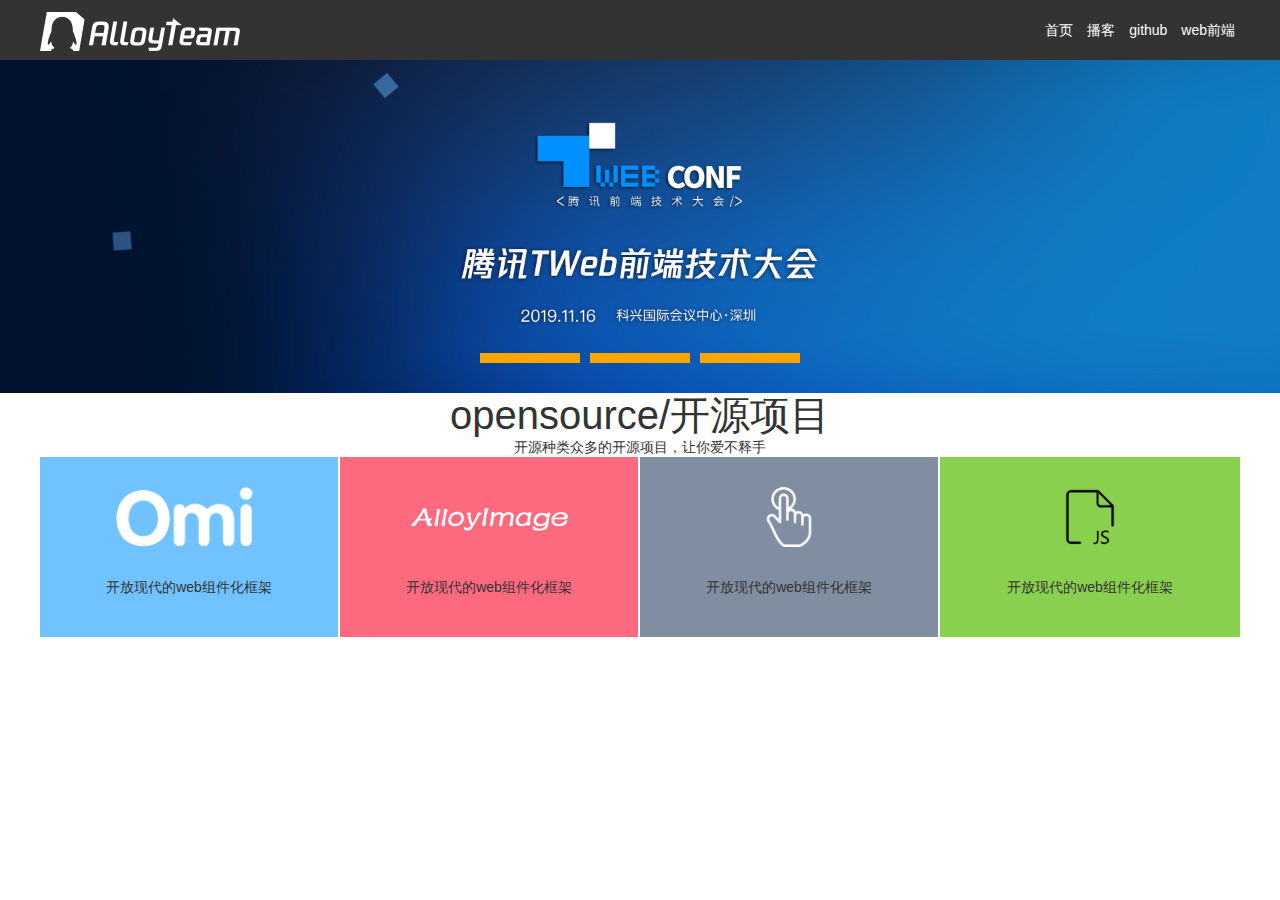
<file: web/index.html>
<!DOCTYPE html>
<html lang="en">
<head>
    <meta charset="UTF-8">
    <meta http-equiv="X-UA-Compatible" content="IE=edge">
    <meta name="viewport" content="width=device-width, initial-scale=1.0">
    <title>Document</title>
    <link rel="stylesheet" href="./bootstrap/css/bootstrap.css">
    <link rel="stylesheet" href="./css/index.css">
</head>
<body>
    <!-- 顶部通栏显示的导航 -->
    <div class="nav hidden-xs hidden-sm">
        <div class="w">
            <div class="left_logo pull-left">
                <img src="./images/logo.png" alt="">
            </div>
            <div class="right_Nav pull-right">
                <ul class="list-unstyled list-inline">
                    <li><a href="#">首页</a></li>
                    <li><a href="#">播客</a></li>
                    <li><a href="#">github</a></li>
                    <li><a href="#">web前端</a></li>
                </ul>
            </div>
        </div>
    </div>

    <!-- 广告区域 -->
    <div class="banner">
        <img src="./uploads/banner_2.jpg" alt="">


        <!-- 分页按钮 -->
        <div class="btns">
            <span></span>
            <span></span>
            <span></span>
        </div>
        
    </div>

    <!-- 主体内容区域 -->
    <div class="main_content">
        <!-- 标题 -->
        <div class="title">
            <h4 class="text-center">opensource/开源项目</h4>
            <p class="text-center">开源种类众多的开源项目，让你爱不释手</p>
        </div>
        <!-- 图片主体内容区域 -->
        <div class="content">
            <div class="item col-md-3 col-sm-6 col-xs-12">
                <img src="./images/omi.png" alt="">
                <p>
                开放现代的web组件化框架
                </p>
            </div>
            <div class="item col-md-3 col-sm-6 col-xs-12">
                <img src="./images/alloyimage.png" alt="">
                <p>
                    开放现代的web组件化框架
                    </p>
            </div>
            <div class="item col-md-3 col-sm-6 col-xs-12">
                <img src="./images/alloytouch.png" alt="">
                <p>
                    开放现代的web组件化框架
                    </p>
            </div>
            <div class="item col-md-3 col-sm-6 col-xs-12">
                <img src="./images/javascript.png" alt="">
                <p>
                    开放现代的web组件化框架
                    </p>
            </div>
        </div>
    </div>

</body>
</html>
</file>
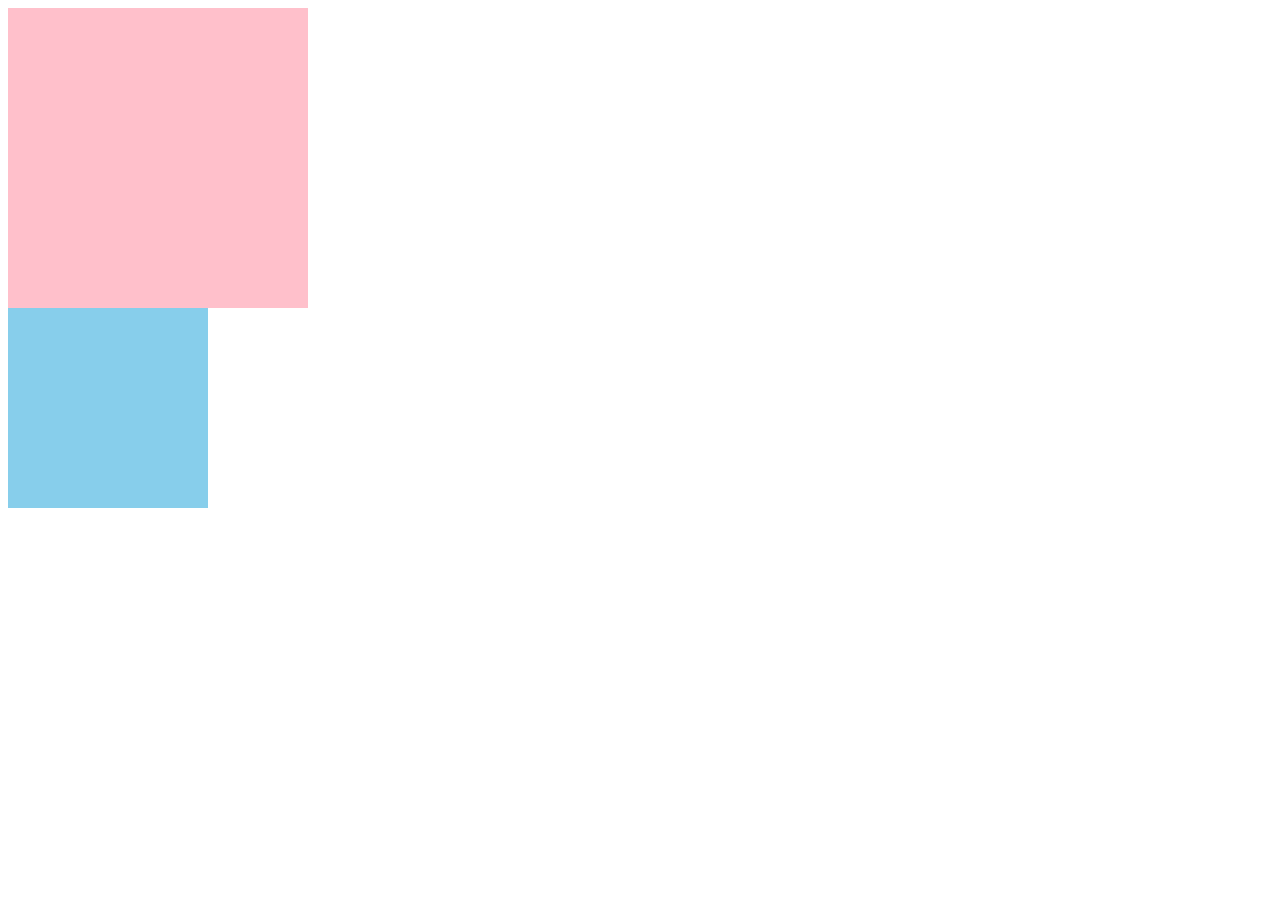
<file: test.html>
<!DOCTYPE html>
<html lang="en">
<head>
    <meta charset="UTF-8">
    <meta http-equiv="X-UA-Compatible" content="IE=edge">
    <meta name="viewport" content="width=device-width, initial-scale=1.0">
    <title>Document</title>
    <style>
        html {
font-size: 20px;
}

.box1 {
width: 10em;
height: 10em;
background-color: pink;
font-size: 30px;
}

.box2 {
width: 10rem;
height: 10rem;
background-color: skyblue;
font-size: 30px;
}
    </style>
</head>
<body>
    
    <div class="box1"></div>
    <div class="box2"></div>
</body>
</html>
</file>
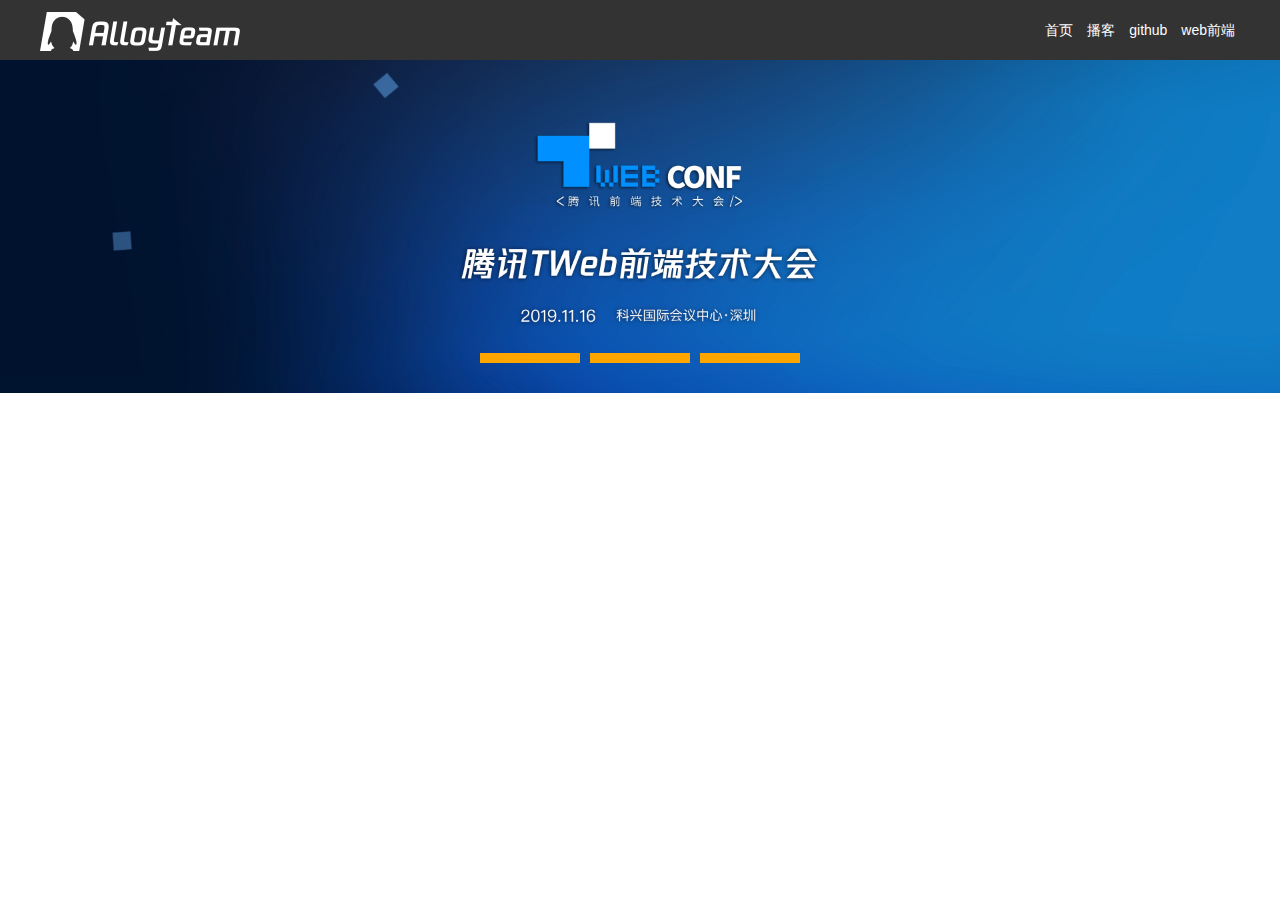
<file: web/index copy.html>
<!DOCTYPE html>
<html lang="en">
<head>
    <meta charset="UTF-8">
    <meta http-equiv="X-UA-Compatible" content="IE=edge">
    <meta name="viewport" content="width=device-width, initial-scale=1.0">
    <title>Document</title>
    <link rel="stylesheet" href="./bootstrap/css/bootstrap.css">
    <link rel="stylesheet" href="./css/index.css">
</head>
<body>
    <!-- 顶部通栏显示的导航 -->
    <div class="nav hidden-xs hidden-sm">
        <div class="w">
            <div class="left_logo pull-left">
                <img src="./images/logo.png" alt="">
            </div>
            <div class="right_Nav pull-right">
                <ul class="list-unstyled list-inline">
                    <li><a href="#">首页</a></li>
                    <li><a href="#">播客</a></li>
                    <li><a href="#">github</a></li>
                    <li><a href="#">web前端</a></li>
                </ul>
            </div>
        </div>
    </div>

    <!-- 广告区域 -->
    <div class="banner">
        <img src="./uploads/banner_2.jpg" alt="">


        <!-- 分页按钮 -->
        <div class="btns">
            <span></span>
            <span></span>
            <span></span>
        </div>
        
    </div>
</body>
</html>
</file>
<file: web/css/index.css>
.nav {
  width: 100%;
  height: 60px;
  background-color: #333;
}
.nav .w {
  width: 1200px;
  margin: 0 auto;
  height: 60px;
  line-height: 60px;
}
.nav ul {
  margin-bottom: 0;
}
.nav a {
  color: #fff;
  text-decoration: none;
}
.nav a:hover {
  color: orange;
}
.banner {
  width: 100%;
  position: relative;
}
.banner img {
  width: 100%;
}
.banner .btns {
  position: absolute;
  left: 50%;
  bottom: 30px;
  transform: translate(-50%);
}
.banner .btns span {
  display: block;
  width: 100px;
  height: 10px;
  background-color: orange;
  float: left;
}
.banner .btns span:nth-child(2) {
  margin: 0 10px;
}
.banner .btns span:hover {
  background-color: #fff;
  cursor: pointer;
}
.main_content {
  width: 1200px;
  height: 300px;
  margin: 0 auto;
}
.main_content .title h4 {
  font-size: 40px;
  margin: 0;
}
.main_content .title p {
  font-size: 14px;
  margin: 0;
}
.main_content .content {
  width: 100%;
  height: 180px;
  background-color: pink;
}
.main_content .content .item {
  height: 180px;
  background-color: #70c3ff;
  border-right: 2px solid #fff;
  text-align: center;
}
.main_content .content .item img {
  height: 60px;
  margin: 30px 0 ;
}
.main_content .content .item:nth-child(2) {
  background-color: #fd6a7f;
}
.main_content .content .item:nth-child(3) {
  background-color: #7f8ea0;
}
.main_content .content .item:nth-child(4) {
  background-color: #89d04f;
  border: none;
}
@media only screen and (max-width: 767px) {
  .banner .btns {
    bottom: 5px;
  }
  .banner .btns span {
    width: 40px;
    height: 5px;
  }
  .main_content {
    width: 100%;
  }
  .main_content .title h4 {
    font-size: 30px;
  }
  .main_content .content .item {
    border-right: 0 none;
  }
}
@media only screen and (min-width: 768px) and (max-width: 991px) {
  .banner .btns {
    bottom: 10px;
  }
  .main_content {
    width: 100%;
  }
  .main_content .title h4 {
    font-size: 30px;
  }
  .main_content .content .item {
    border-bottom: 5px solid #fff;
  }
  .main_content .content .item:last-child {
    border-right: 2px solid #fff;
  }
}
</file>
